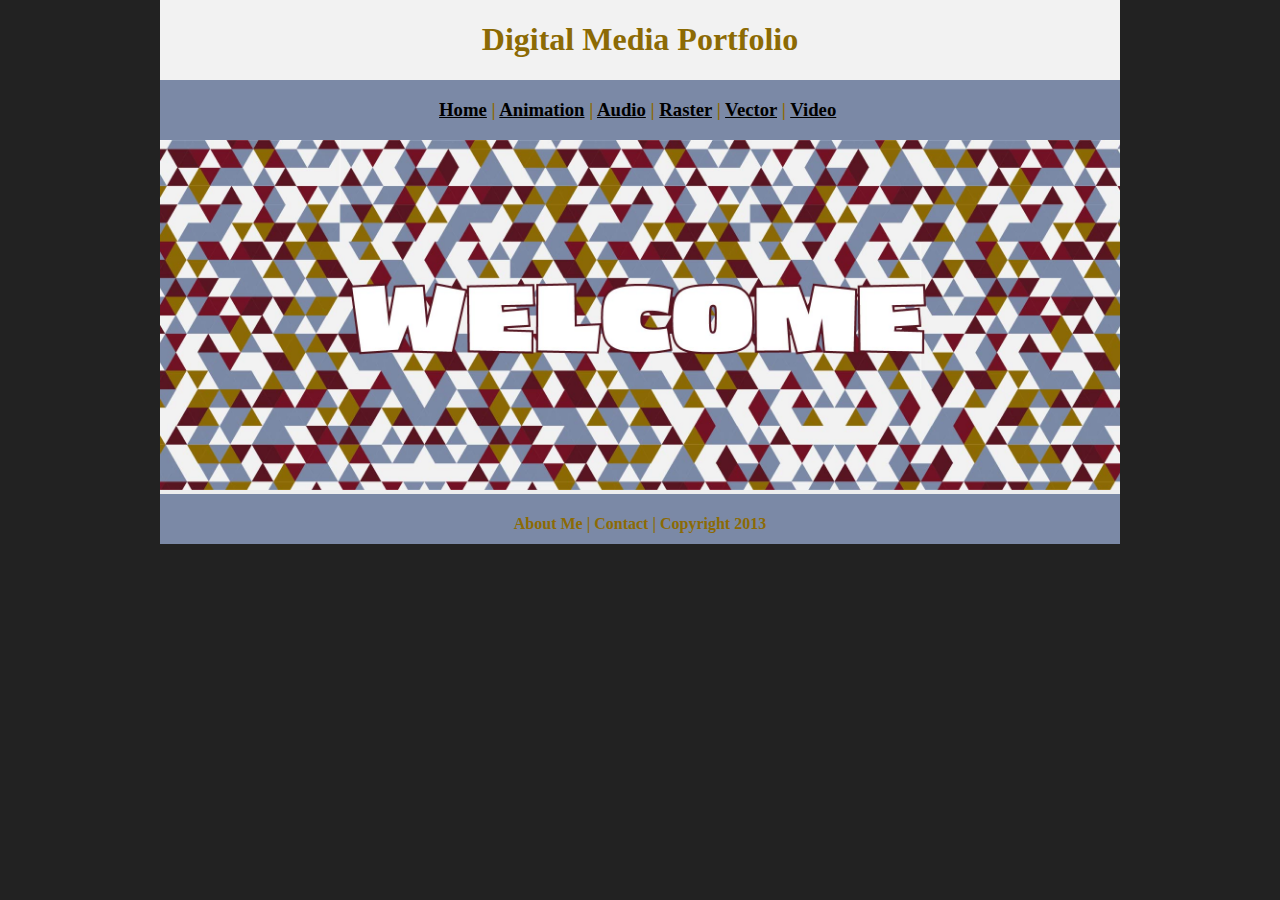
<file: index.html>
<!DOCTYPE html>
<html class="homePage">
<head>
	<!-- This is a comment! Text here will be ignored by the browser. -->
	<meta charset="UTF-8">
	<title>My Portfolio</title>
	<link href="myCSS.css" rel="stylesheet" type="text/css">
</head>
<body>
<div class="container">
  <div class="header">
  	<h1>Digital Media Portfolio</h1>
  </div>
  <div class="nav">
    <h3><a href="index.html">Home</a> | <a href="Animation/index.html">Animation</a> | <a href="Audio/index.html">Audio</a> | <a href="Raster/index.html">Raster</a> | <a href="Vector/index.html">Vector</a> | <a href="Video/index.html">Video</a>&nbsp;</h3>
  </div>
  <div class="content">  
    <img src="Welcome.jpg" width="960" height="350	   " alt=""/>
 	 </div>
  <div class="footer">
    <h4>About Me | Contact | Copyright 2013</h4>
  </div>
</div>
</body>
</html>
</file>
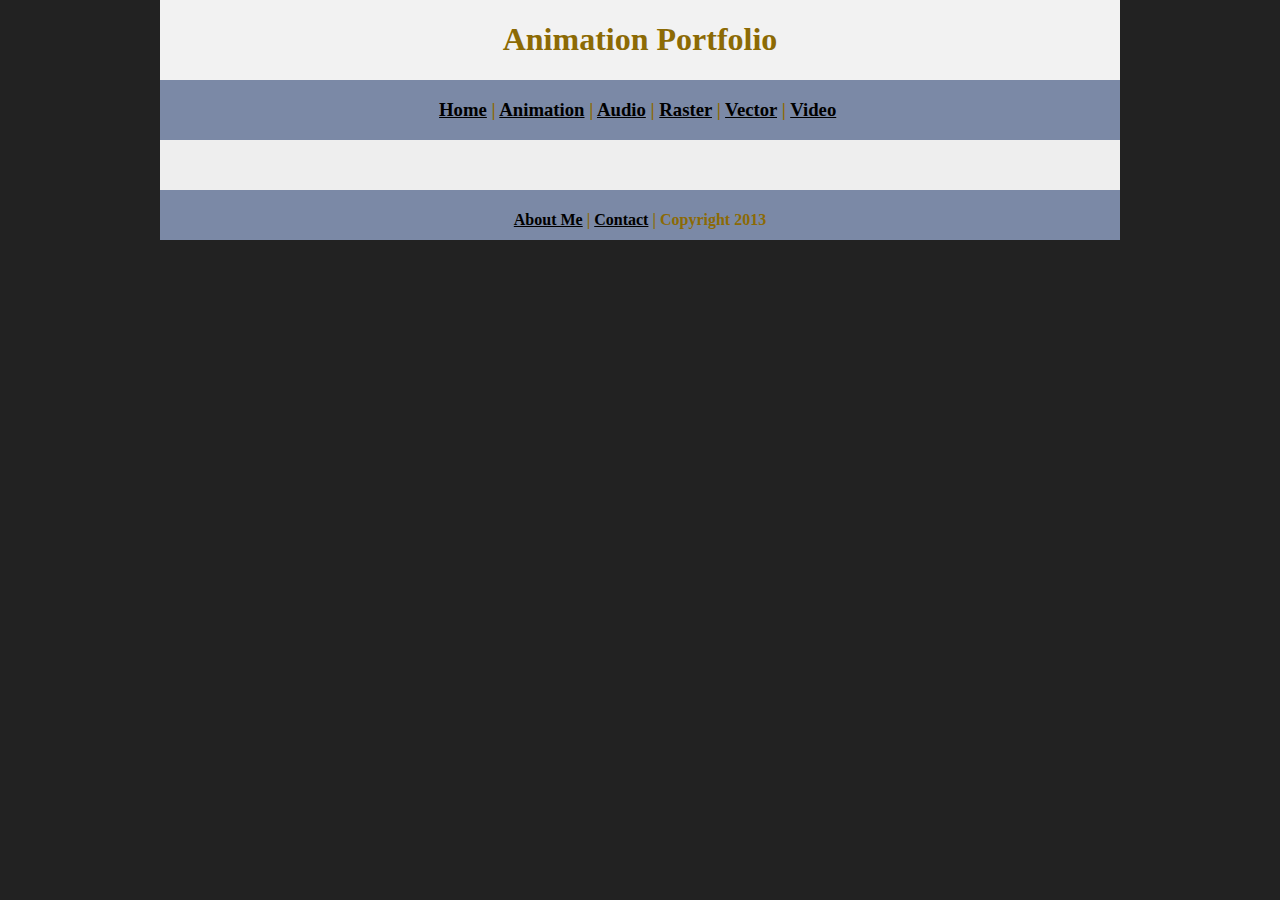
<file: Animation/index.html>
<!DOCTYPE html>
<html class="homePage">
<head>
	<!-- This is a comment! Text here will be ignored by the browser. -->
	<meta charset="UTF-8">
	<title>My Portfolio</title>
	<link href="../myCSS.css" rel="stylesheet" type="text/css">
</head>
<body>
<div class="container">
  <div class="header">
  	<h1>Animation Portfolio</h1>
  </div>
  <div class="nav">
    <h3><a href="../index.html">Home</a> | <a href="../Animation/index.html">Animation</a> | <a href="../Audio/index.html">Audio</a> | <a href="../Raster/index.html">Raster</a> | <a href="../Vector/index.html">Vector</a> | <a href="../Video/index.html">Video</a>&nbsp;</h3>
  </div>
  <div class="content">
    <p>&nbsp;</p>
  </div>
  <div class="footer">
    <h4><a href="../aboutMe.html">About Me</a> | <a href="mailto:cdkirby1@gmail.com">Contact</a> | Copyright 2013</h4>
  </div>
</div>
</body>
</html>
</file>
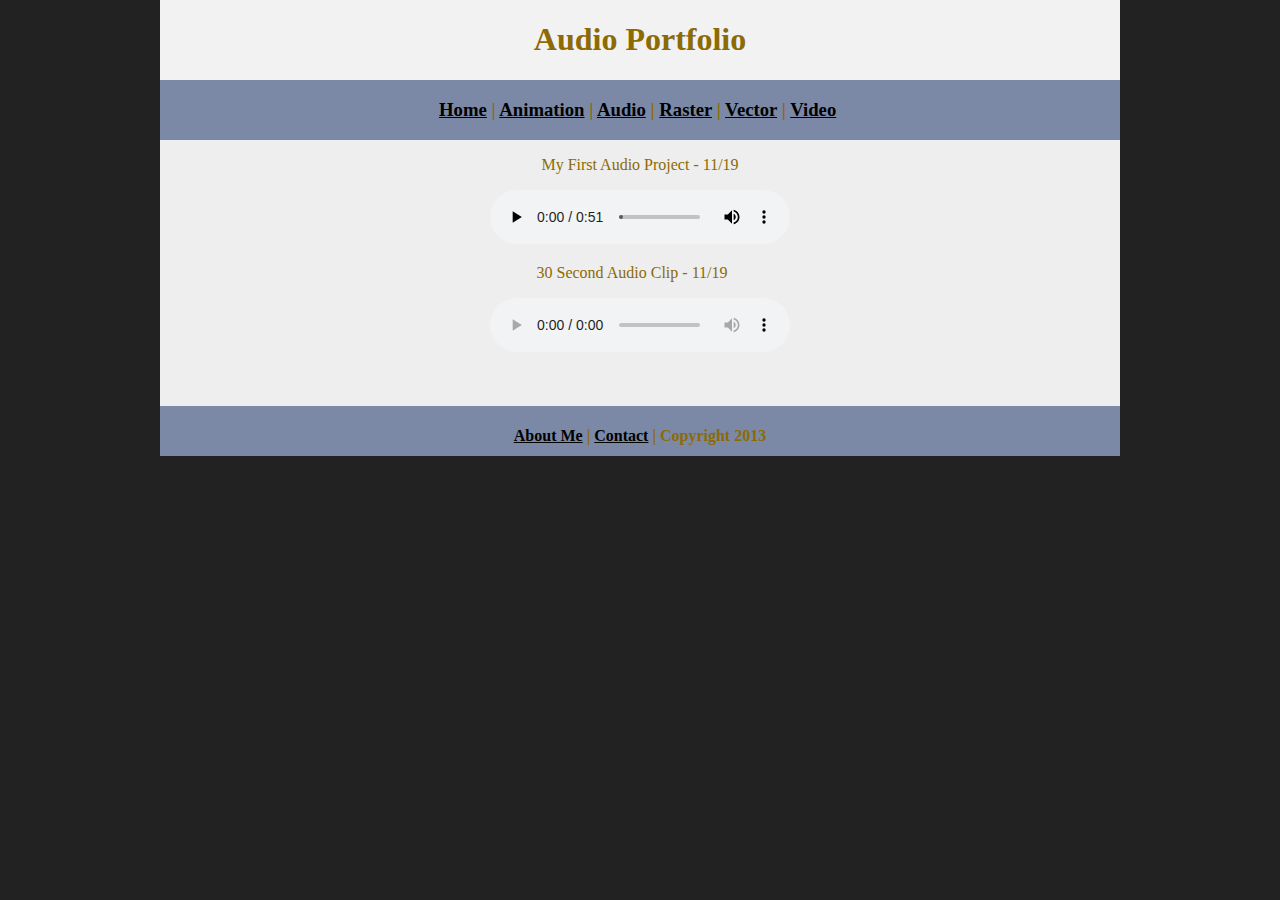
<file: Audio/index.html>
<!DOCTYPE html>
<html class="homePage">
<head>
	<!-- This is a comment! Text here will be ignored by the browser. -->
	<meta charset="UTF-8">
	<title>My Portfolio</title>
	<link href="../myCSS.css" rel="stylesheet" type="text/css">
</head>
<body>
<div class="container">
  <div class="header">
  	<h1>Audio Portfolio</h1>
  </div>
  <div class="nav">
    <h3><a href="../index.html">Home</a> | <a href="../Animation/index.html">Animation</a> | <a href="../Audio/index.html">Audio</a> | <a href="../Raster/index.html">Raster</a> | <a href="../Vector/index.html">Vector</a> | <a href="../Video/index.html">Video</a>&nbsp;</h3>
  </div>
  <div class="content">
	  <p>My First Audio Project - 11/19</p>
    <audio controls>
 	 <source src="FirstAudio.mp3" type="audio/mpeg">
	</audio>
	  <p>30 Second Audio Clip - 11/19&nbsp; &nbsp;&nbsp;</p>
	<audio controls>
	  <source scr="30SecondAudio.mp3" type="audio/mpeg">
    </audio>
    <p>&nbsp;</p>
  </div>
  <div class="footer">
    <h4><a href="../aboutMe.html">About Me</a> | <a href="mailto:cdkirby1@gmail.com">Contact</a> | Copyright 2013</h4>
  </div>
</div>
</body>
</html>
</file>
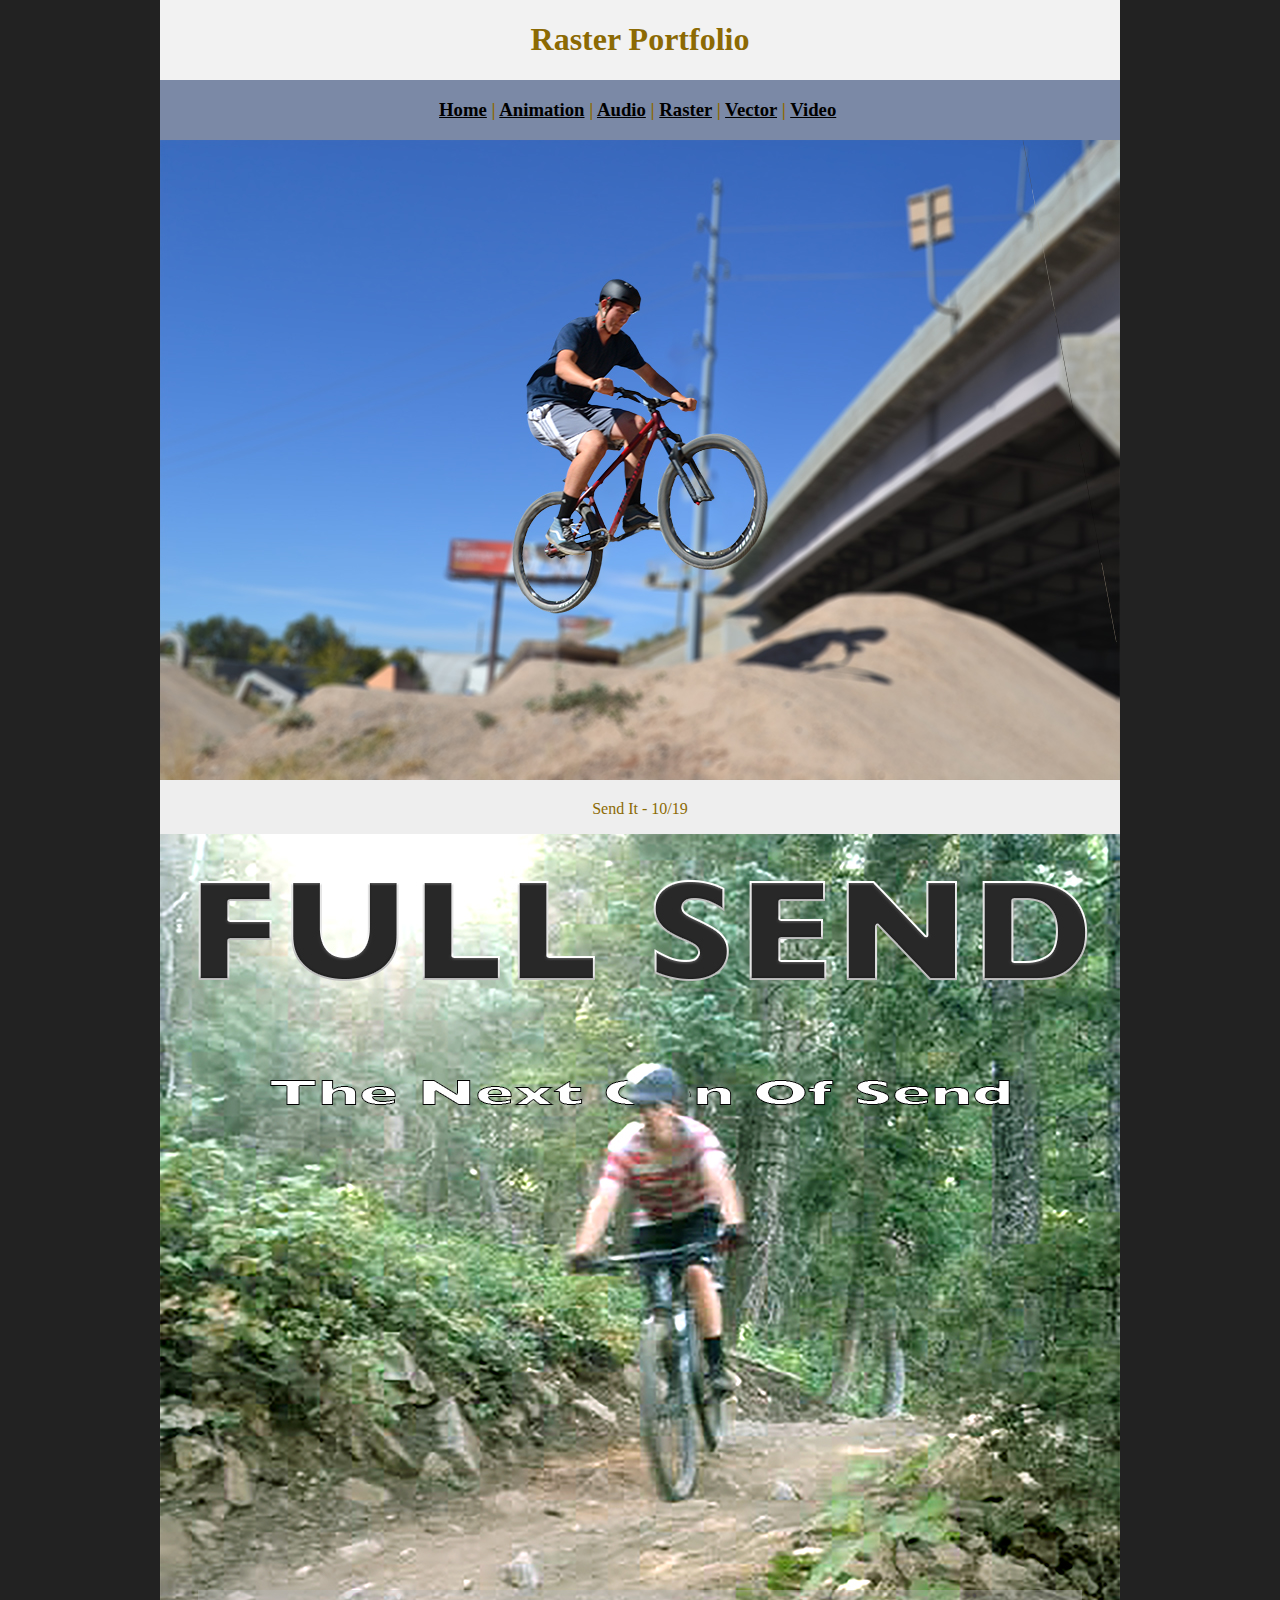
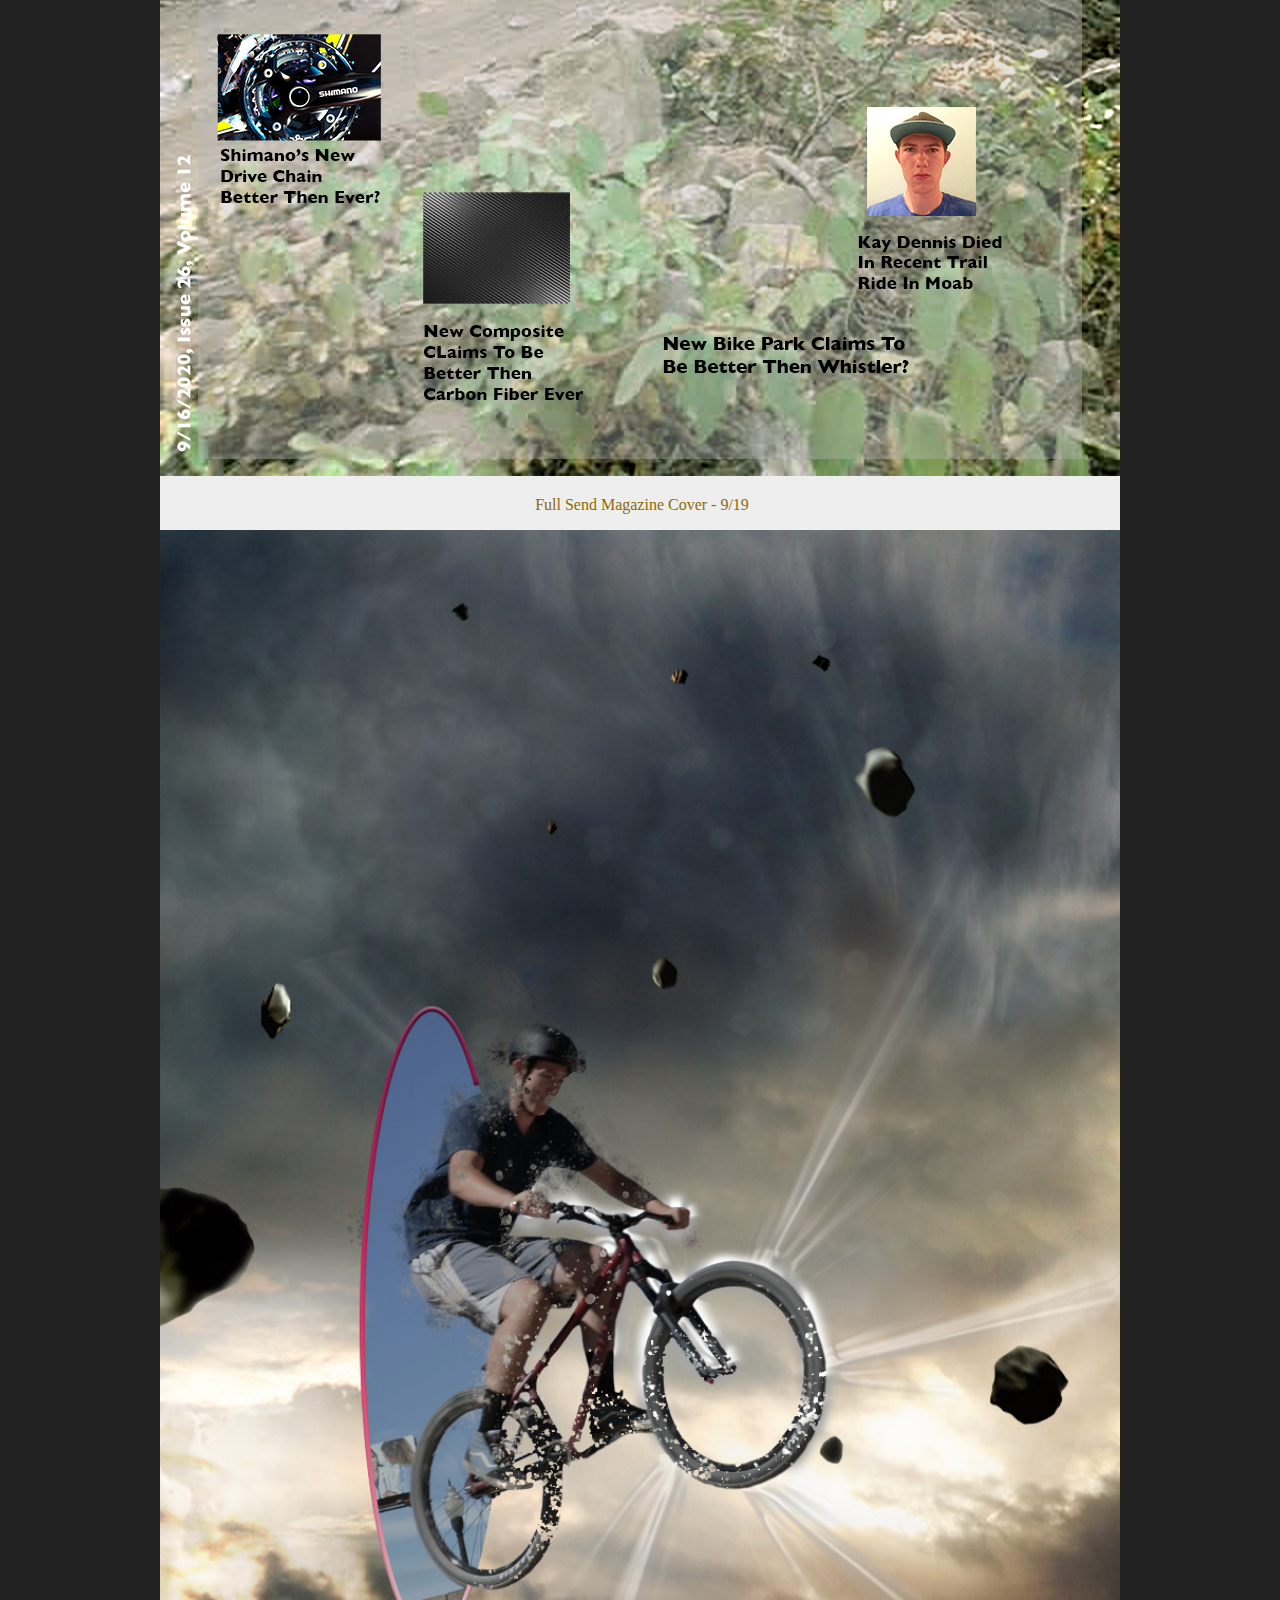
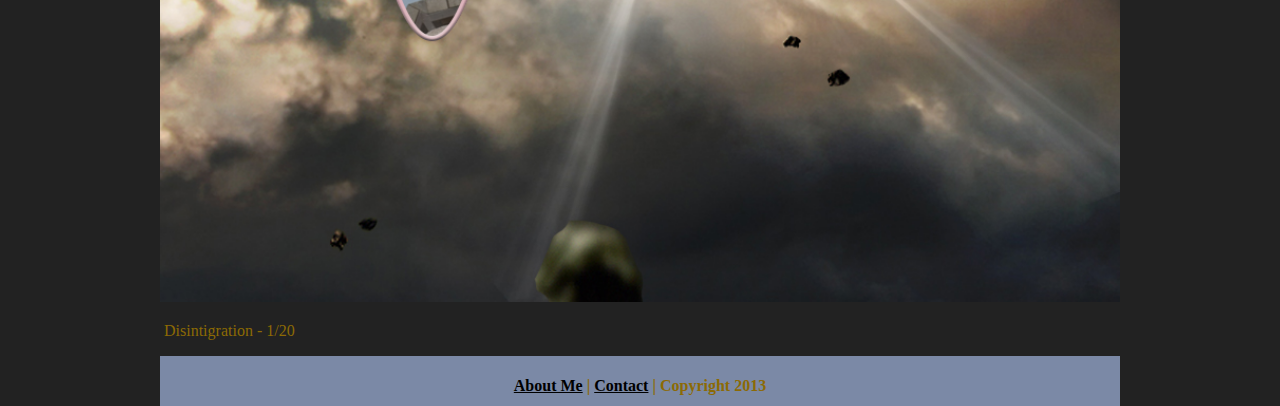
<file: Raster/index.html>
<!DOCTYPE html>
<html class="homePage">
<head>
	<!-- This is a comment! Text here will be ignored by the browser. -->
	<meta charset="UTF-8">
	<title>My Portfolio</title>
	<link href="../myCSS.css" rel="stylesheet" type="text/css">
</head>
<body>
<div class="container">
  <div class="header">
  	<h1>Raster Portfolio</h1>
  </div>
  <div class="nav">
    <h3><a href="../index.html">Home</a> | <a href="../Animation/index.html">Animation</a> | <a href="../Audio/index.html">Audio</a> | <a href="../Raster/index.html">Raster</a> | <a href="../Vector/index.html">Vector</a> | <a href="../Video/index.html">Video</a>&nbsp;</h3>
  </div>
  <div class="content">
    <img src="Air Time.jpg" width="960" height="640" alt=""/>
	<p>Send It - 10/19 </p>
    <img src="Full Send Magaze Cover.jpg" width="960" height="1242" alt=""/>
	<p>&nbsp;Full Send Magazine Cover - 9/19 </p>
    </div>
	<img src="10_2 Hour Project.jpg" width="960" height="1372" alt=""/>
<p>&nbsp;Disintigration - 1/20 </p>
  <div class="footer">
    <h4><a href="../aboutMe.html">About Me</a> | <a href="mailto:cdkirby1@gmail.com">Contact</a> | Copyright 2013</h4>
  </div>
</div>
</body>
</html>
</file>
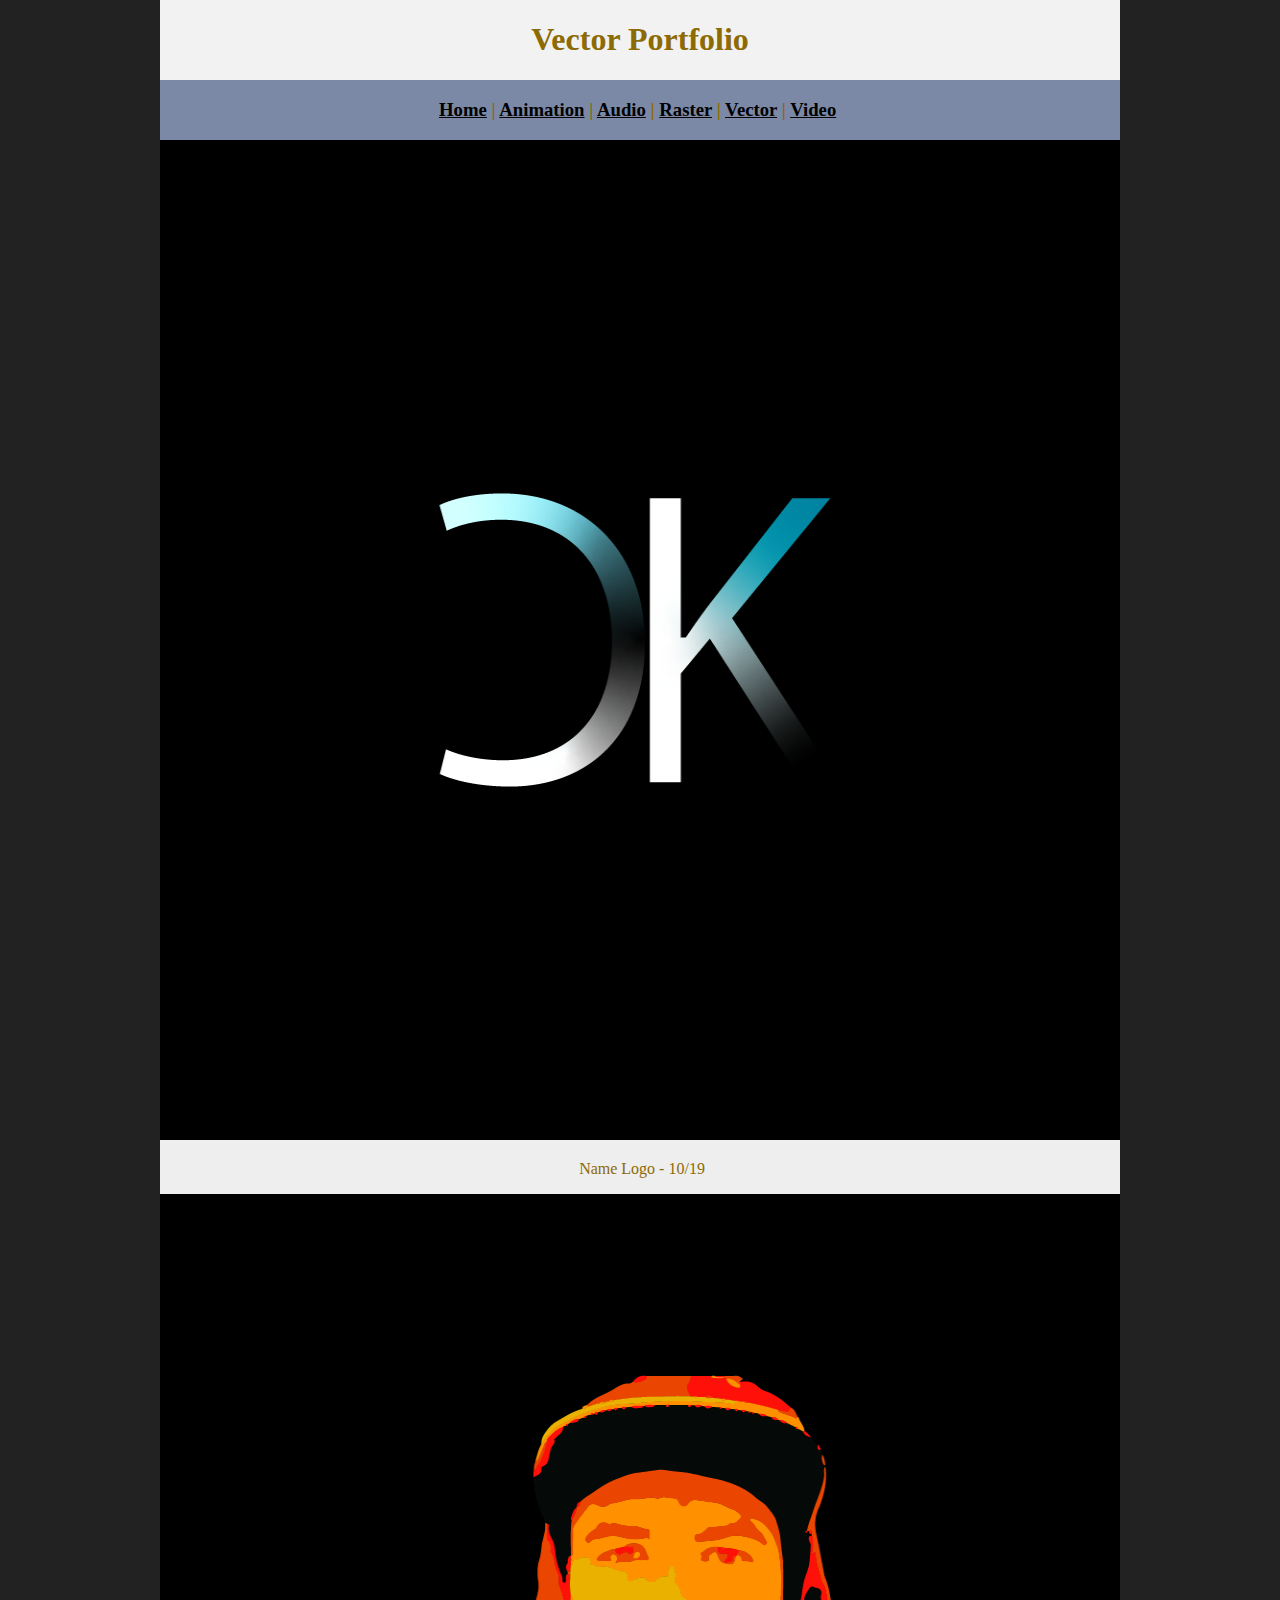
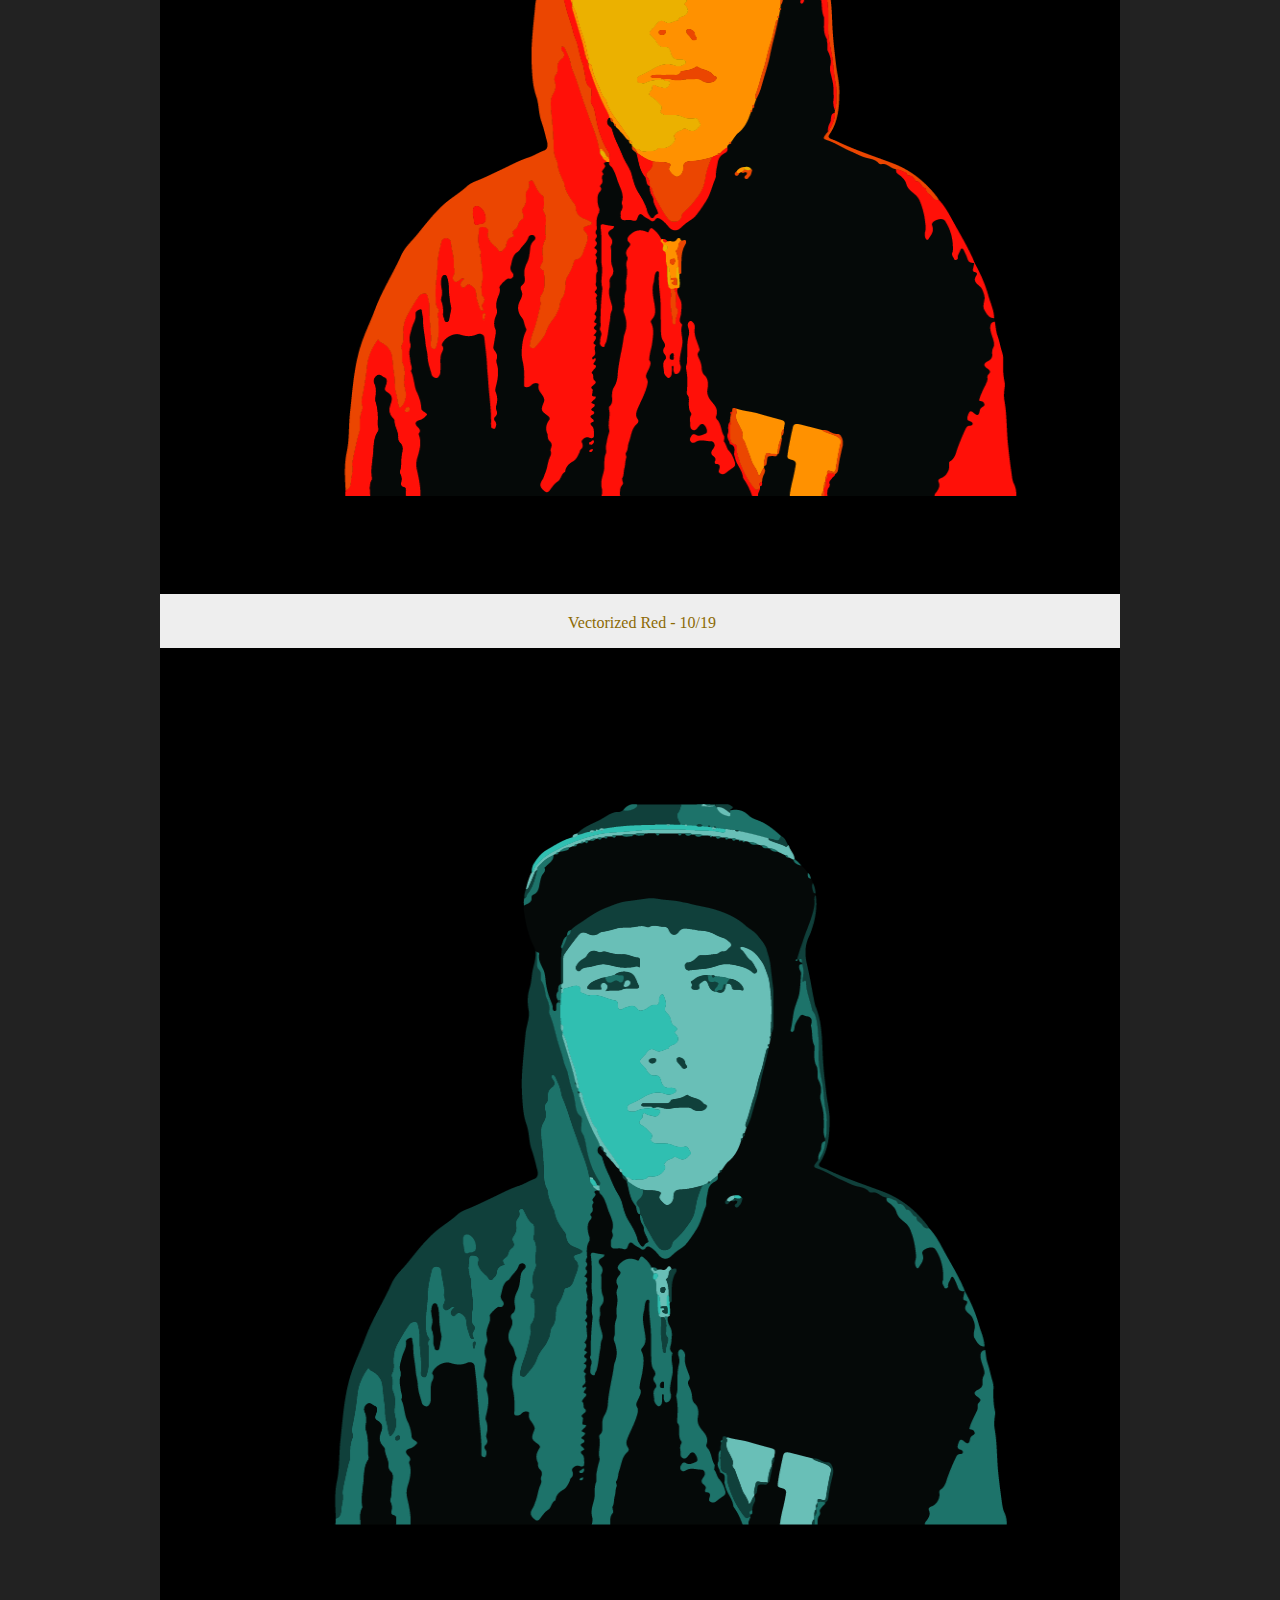
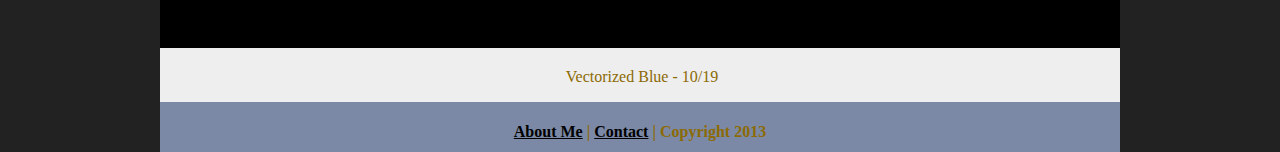
<file: Vector/index.html>
<!DOCTYPE html>
<html class="homePage">
<head>
	<!-- This is a comment! Text here will be ignored by the browser. -->
	<meta charset="UTF-8">
	<title>My Portfolio</title>
	<link href="../myCSS.css" rel="stylesheet" type="text/css">
</head>
<body>
<div class="container">
  <div class="header">
  	<h1>Vector Portfolio</h1>
  </div>
  <div class="nav">
    <h3><a href="../index.html">Home</a> | <a href="../Animation/index.html">Animation</a> | <a href="../Audio/index.html">Audio</a> | <a href="../Raster/index.html">Raster</a> | <a href="../Vector/index.html">Vector</a> | <a href="../Video/index.html">Video</a>&nbsp;</h3>
  </div>
  <div class="content">
    <img src="Illustrator Name-02.png" width="960" height="1000" alt=""/>
	<p>&nbsp;Name Logo - 10/19</p>
    <img src="4 Color Img Trace-01.png" width="960" height="1000" alt=""/>
	<p>&nbsp;Vectorized Red - 10/19</p>
    <img src="4 Color Img Trace-03.png" width="960" height="1000" alt=""/>
    <p>&nbsp;Vectorized Blue - 10/19</p>
  </div>
  <div class="footer">
    <h4><a href="../aboutMe.html">About Me</a> | <a href="mailto:cdkirby1@gmail.com">Contact</a> | Copyright 2013</h4>
  </div>
</div>
</body>
</html>
</file>
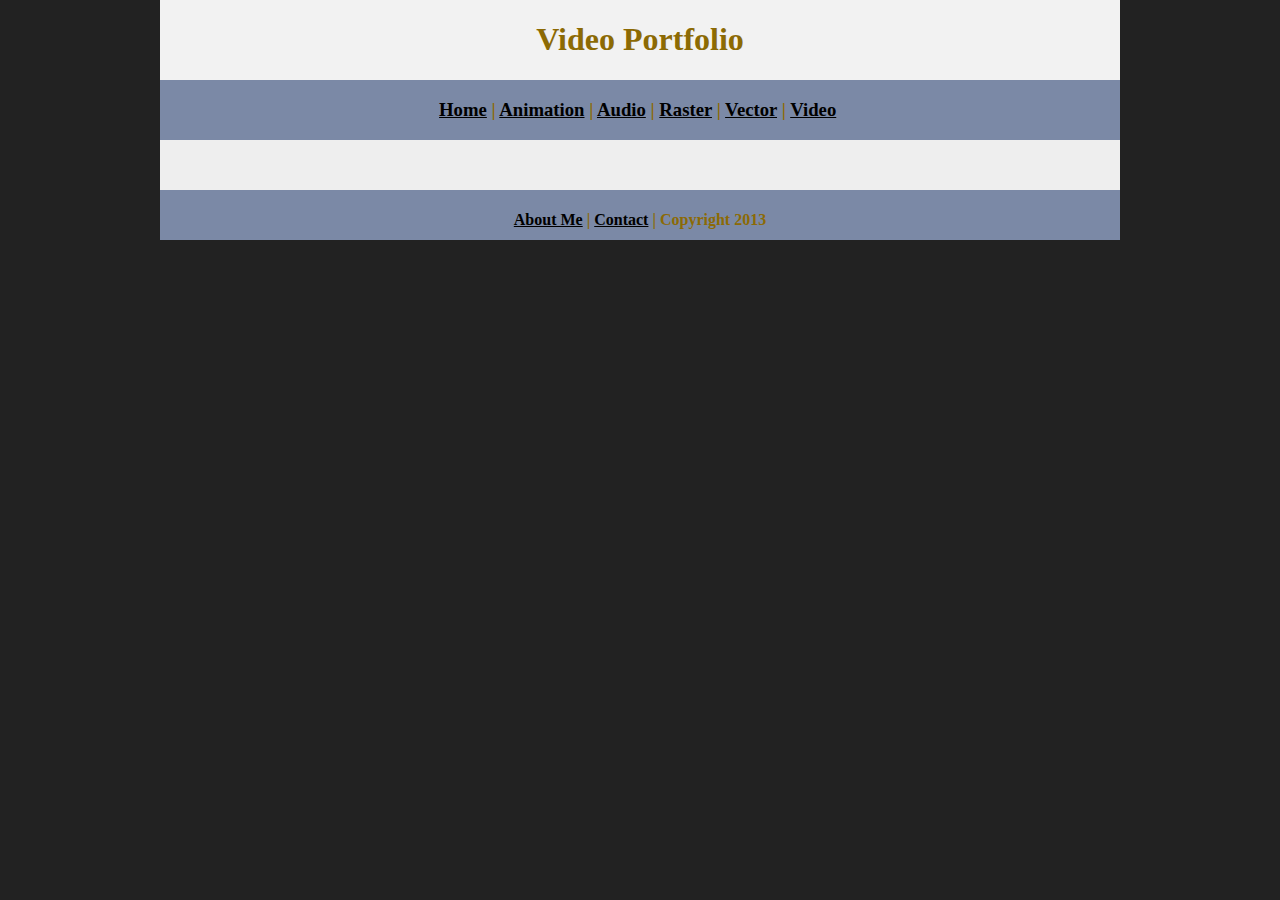
<file: Video/index.html>
<!DOCTYPE html>
<html class="homePage">
<head>
	<!-- This is a comment! Text here will be ignored by the browser. -->
	<meta charset="UTF-8">
	<title>My Portfolio</title>
	<link href="../myCSS.css" rel="stylesheet" type="text/css">
</head>
<body>
<div class="container">
  <div class="header">
  	<h1>Video Portfolio</h1>
  </div>
  <div class="nav">
    <h3><a href="../index.html">Home</a> | <a href="../Animation/index.html">Animation</a> | <a href="../Audio/index.html">Audio</a> | <a href="../Raster/index.html">Raster</a> | <a href="../Vector/index.html">Vector</a> | <a href="../Video/index.html">Video</a>&nbsp;</h3>
  </div>
  <div class="content">
    <p>&nbsp;</p>
  </div>
  <div class="footer">
    <h4><a href="../aboutMe.html">About Me</a> | <a href="mailto:cdkirby1@gmail.com">Contact</a> | Copyright 2013</h4>
  </div>
</div>
</body>
</html>
</file>
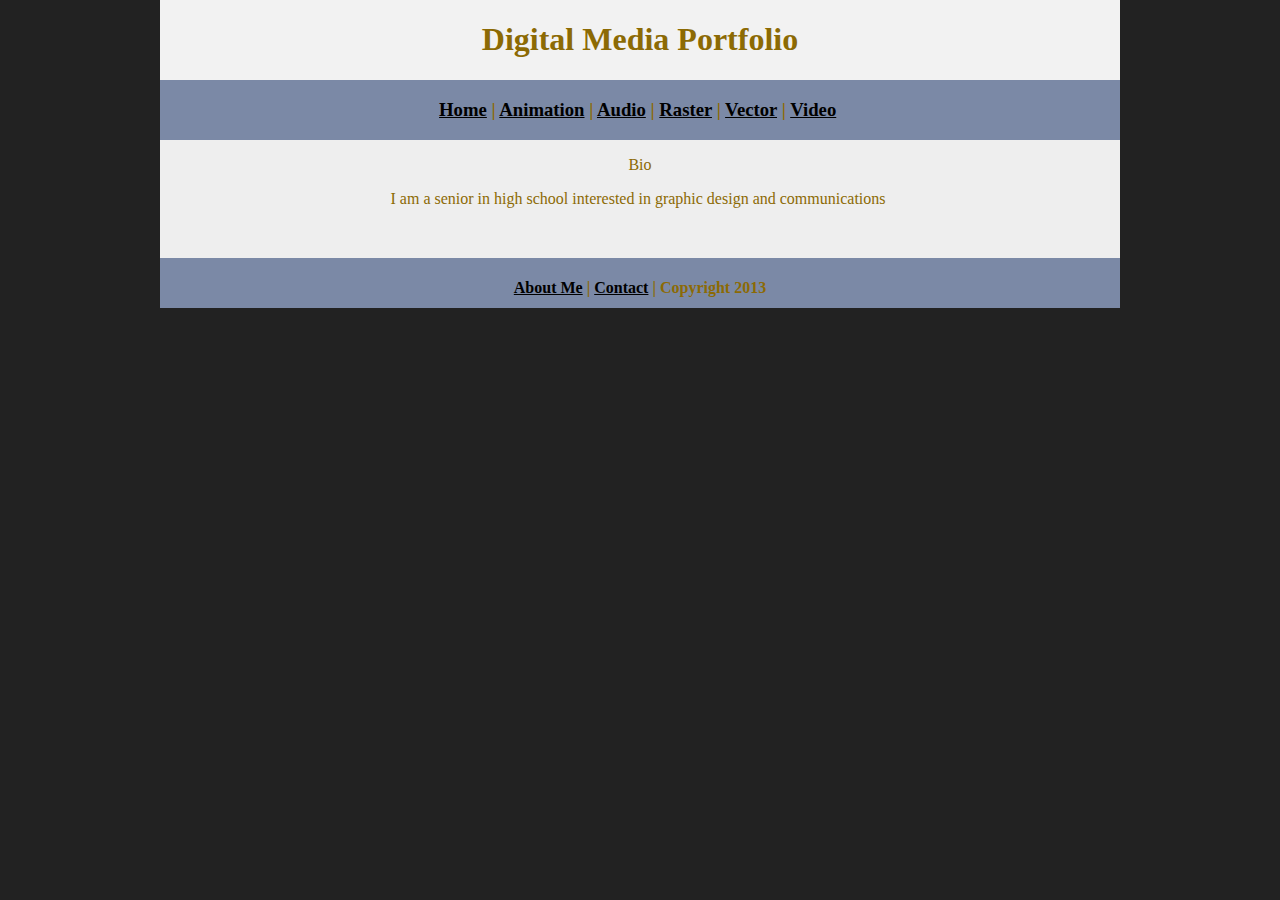
<file: aboutMe.html>
<!DOCTYPE html>
<html class="homePage">
<head>
	<!-- This is a comment! Text here will be ignored by the browser. -->
	<meta charset="UTF-8">
	<title>My Portfolio</title>
	<link href="myCSS.css" rel="stylesheet" type="text/css">
</head>
<body>
<div class="container">
  <div class="header">
  	<h1>Digital Media Portfolio</h1>
  </div>
  <div class="nav">
    <h3><a href="index.html">Home</a> | <a href="Animation/index.html">Animation</a> | <a href="Audio/index.html">Audio</a> | <a href="Raster/index.html">Raster</a> | <a href="Vector/index.html">Vector</a> | <a href="Video/index.html">Video</a>&nbsp;</h3>
  </div>
  <div class="content">  
	  <p>Bio</p>
	  <p>I am a senior in high school interested in graphic design and communications&nbsp;</p>
<p>&nbsp;<p/>
  </div>
  <div class="footer">
    <h4><a href="aboutMe.html">About Me</a> | <a href="mailto:cdkirby1@gmail.com">Contact</a> | Copyright 2013</h4>
  </div>
</div>
</body>
</html>
</file>
<file: myCSS.css>
@charset "UTF-8";
/* This is a comment! Text here will be ignored by the browser. */
body {
     font: Gotham, "Helvetica Neue", Helvetica, Arial, "sans-serif"
     background-color #F2F2F2;
     margin: 0;
     padding: 0;
     color: #8C6A04;
}

a:link {
     color: #000000;
}
a:visited {
     color: #731224;
}
a:hover, a:active, a:focus { 
     text-decoration: underline;
}
.homePage {
	background: #222222;
}
.container {
	width: 960px;
	margin: 0 auto;
}
.header {
	background: #F2F2F2;
	text-align: center;
	margin: 0px;
	padding: 5;
	float: left;
	width: 100%;
	height: 80px;
	
}
.nav {
	background: #7B89A6;
	margin: 0px;
	padding: 5;
	float: left;
	width: 100%;
	height: 60px;
	text-align: center;
}
.content {
	background: #EEEEEE;
	margin: 0px;
	float: left;
	width: 100%;
	text-align: center;
}
.footer {
	background: #7B89A6;
	margin: 0px;
	float: left;
	width: 100%;
	height: 50px;
	text-align: center;
}
</file>
